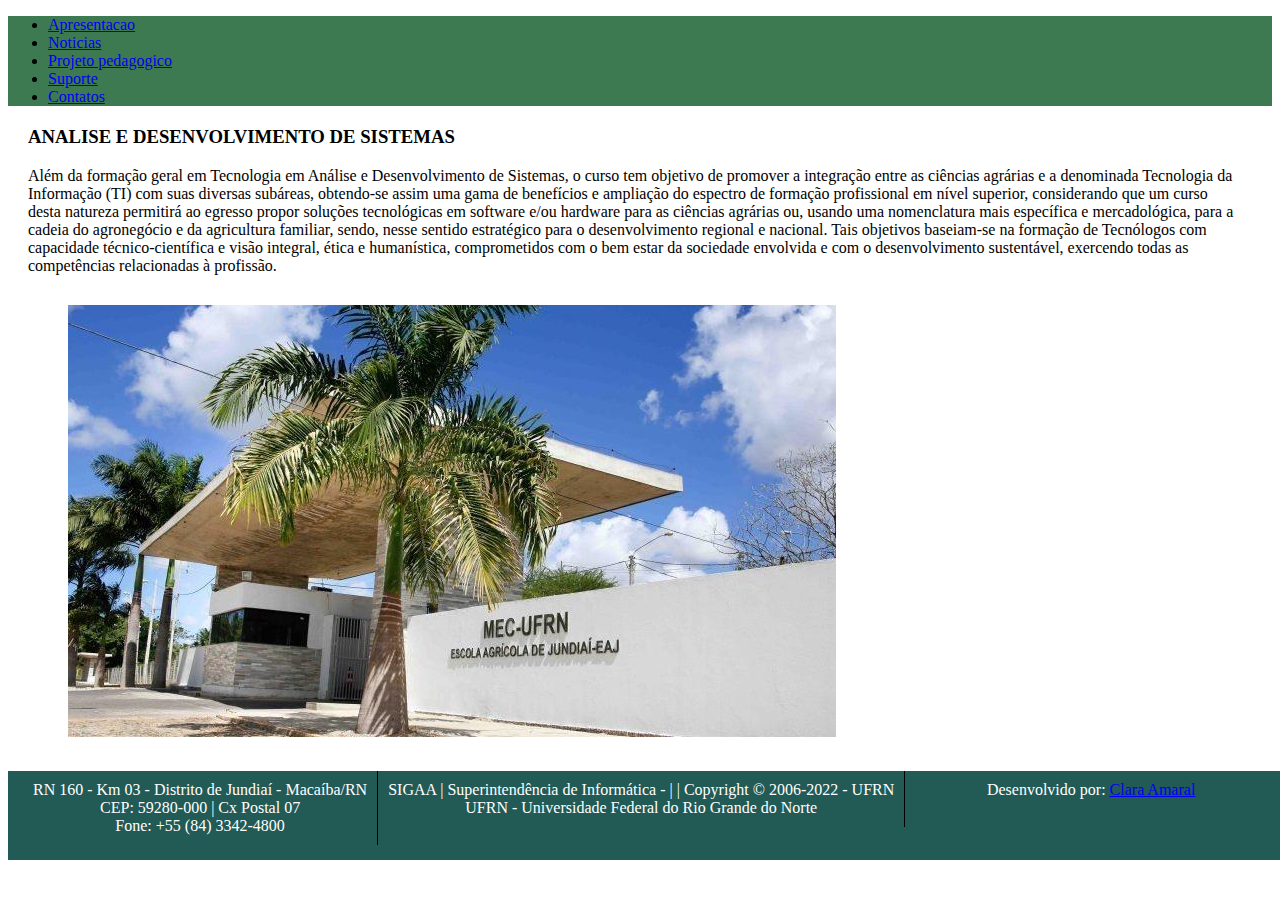
<file: index.html>
<!DOCTYPE html>
<html lang="pt-BR">
<head>
    <link href="https://cdn.jsdelivr.net/npm/bootstrap@5.1.3/dist/css/bootstrap.min.css" rel="stylesheet" integrity="sha384-1BmE4kWBq78iYhFldvKuhfTAU6auU8tT94WrHftjDbrCEXSU1oBoqyl2QvZ6jIW3" crossorigin="anonymous">
    <meta charset="UTF-8">
    <meta http-equiv="X-UA-Compatible" content="IE=edge">
    <meta name="viewport" content="width=device-width, initial-scale=1.0">
   <link rel="stylesheet" href="prova.css">
    <title>Document</title>
</head>
<body>
    <nav class="navbar navbar-expand-lg navbar-dark" style="background-color: rgb(61, 121, 81);">
        <div class="container-fluid">
          <div class="collapse navbar-collapse" id="navbarNav">
            <ul class="navbar-nav">
              <li class="nav-item">
                <a class="nav-link active" aria-current="page" href="apresentacao.html" style="background-color: rgb(61, 121, 81);">Apresentacao</a>
              </li>
              <li class="nav-item">
                <a class="nav-link" href="noticias.html">Noticias</a>
              </li>
              <li class="nav-item">
                <a class="nav-link" href="projetopedagogico.html">Projeto pedagogico</a>
                <li class="nav-item">
                    <a class="nav-link" href="suporte.html">Suporte</a>
                    <li class="nav-item">
                        <a class="nav-link" href="contatos.html">Contatos</a>
            </ul>
          </div>
        </div>
      </nav>
    <article style="margin: 20px 30px 30px 20px;">
        <h3>ANALISE E DESENVOLVIMENTO DE SISTEMAS</h3>
        <p>Além da formação geral em Tecnologia em Análise e Desenvolvimento de Sistemas, o curso tem objetivo de promover a integração entre as ciências agrárias e a denominada Tecnologia da Informação (TI) com suas diversas subáreas, obtendo-se assim uma gama de benefícios e ampliação do espectro de formação profissional em nível superior, considerando que um curso desta natureza permitirá ao egresso propor soluções tecnológicas em software e/ou hardware para as ciências agrárias ou, usando uma nomenclatura mais específica e mercadológica, para a cadeia do agronegócio e da agricultura familiar, sendo, nesse sentido estratégico para o desenvolvimento regional e nacional. Tais objetivos baseiam-se na formação de Tecnólogos com capacidade técnico-científica e visão integral, ética e humanística, comprometidos com o bem estar da sociedade envolvida e com o desenvolvimento sustentável, exercendo todas as competências relacionadas à profissão.</p>
    </article>
    <section style="margin: 20px 30px 30px 20px;">
        <figure> <img src="WhatsApp Image 2022-01-25 at 13.24.21.jpeg" alt="EAJ-fachada"></figure> 
        
       </section>
<div class= "rodape">
    <div style="float:left;padding: 10px; border-right: 1px solid black;">
        RN 160 - Km 03 - Distrito de Jundiaí - Macaíba/RN <br />
        CEP: 59280-000 | Cx Postal 07 <br />
        Fone: +55 (84) 3342-4800
    </div>
    <div style="float:left;padding: 10px; border-right:1px solid black; margin-right: 10px;">
        SIGAA | Superintendência de Informática - | | Copyright © 2006-2022 - UFRN  <br />
        UFRN - Universidade Federal do Rio Grande do Norte
    </div>
   <div style="padding: 10px 20px;">
        Desenvolvido por:
        <a href="claraamaral@eaj.com">Clara Amaral</a>
    </div>
    <div style="clear: left;">

    </div>
</div>



<script src="https://cdn.jsdelivr.net/npm/@popperjs/core@2.10.2/dist/umd/popper.min.js" integrity="sha384-7+zCNj/IqJ95wo16oMtfsKbZ9ccEh31eOz1HGyDuCQ6wgnyJNSYdrPa03rtR1zdB" crossorigin="anonymous"></script>
<script src="https://cdn.jsdelivr.net/npm/bootstrap@5.1.3/dist/js/bootstrap.min.js" integrity="sha384-QJHtvGhmr9XOIpI6YVutG+2QOK9T+ZnN4kzFN1RtK3zEFEIsxhlmWl5/YESvpZ13" crossorigin="anonymous"></script>
</body>
</html>
</file>
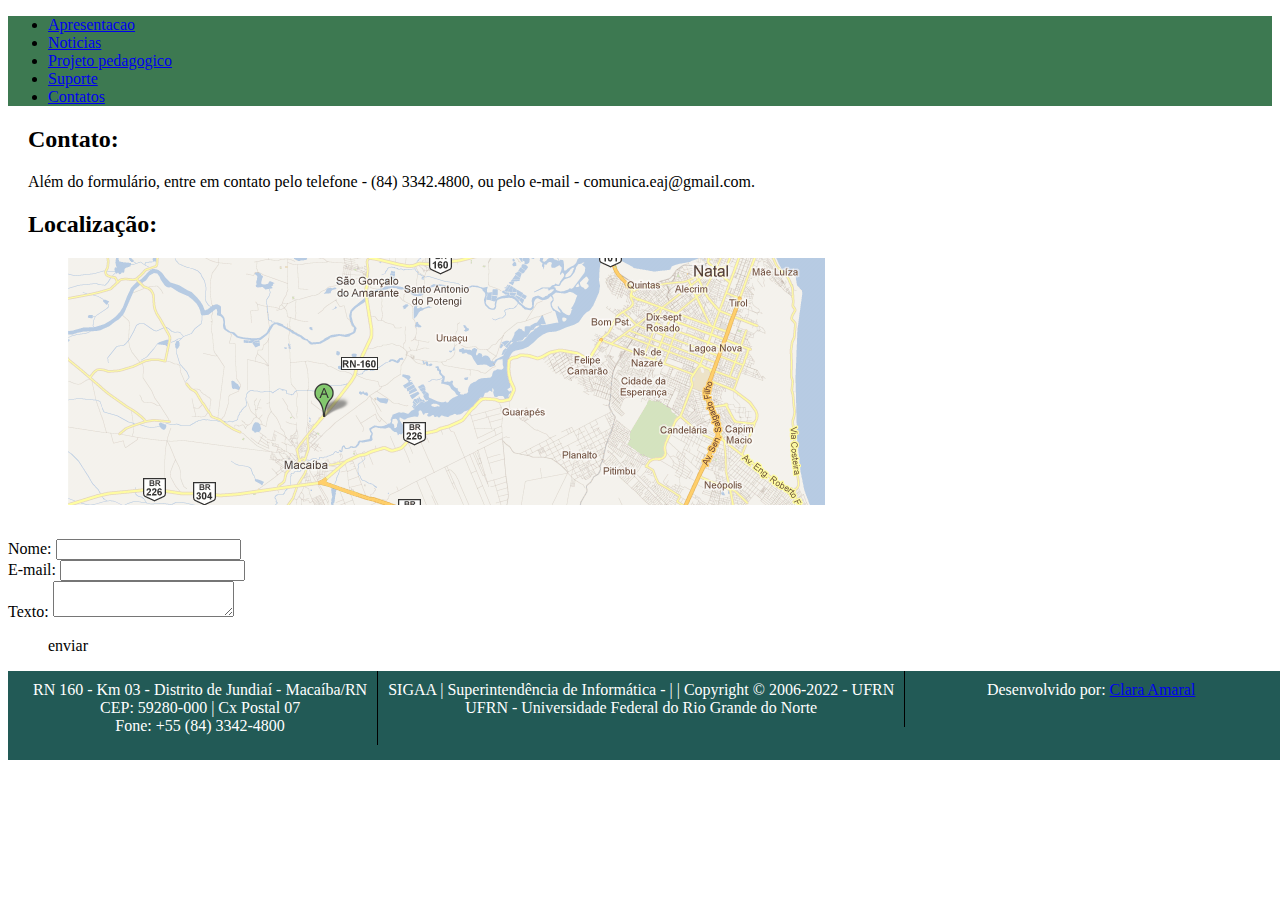
<file: contatos.html>
<!DOCTYPE html>
<html lang="pt-BR">
<head>
    <link href="https://cdn.jsdelivr.net/npm/bootstrap@5.1.3/dist/css/bootstrap.min.css" rel="stylesheet" integrity="sha384-1BmE4kWBq78iYhFldvKuhfTAU6auU8tT94WrHftjDbrCEXSU1oBoqyl2QvZ6jIW3" crossorigin="anonymous">
    <meta charset="UTF-8">
    <meta http-equiv="X-UA-Compatible" content="IE=edge">
    <meta name="viewport" content="width=device-width, initial-scale=1.0">
    <link rel="stylesheet" href="prova.css">
    <title>Document</title>
</head>
<body>
    <nav class="navbar navbar-expand-lg navbar-dark" style="background-color: rgb(61, 121, 81);">
        <div class="container-fluid">
          <div class="collapse navbar-collapse" id="navbarNav">
            <ul class="navbar-nav">
              <li class="nav-item">
                <a class="nav-link active" aria-current="page" href="apresentacao.html" style="background-color: rgb(61, 121, 81);">Apresentacao</a>
              </li>
              <li class="nav-item">
                <a class="nav-link" href="noticias.html">Noticias</a>
              </li>
              <li class="nav-item">
                <a class="nav-link" href="projetopedagogico.html">Projeto pedagogico</a>
                <li class="nav-item">
                    <a class="nav-link" href="suporte.html">Suporte</a>
                    <li class="nav-item">
                        <a class="nav-link" href="contatos.html">Contatos</a>
            </ul>
          </div>
        </div>
      </nav>
    <article style="margin: 20px 30px 30px 20px;">


        <h2> Contato:</h2>
      
        <P>Além do formulário, entre em contato pelo telefone - (84) 3342.4800, ou pelo e-mail - comunica.eaj@gmail.com.</p>
            <h2> Localização:</h2>
         <figure> <img src="mapa.png" alt="EAJ-fachada"></figure>
    </article>

    <form action="/formulario-contato" method="post">
        <div>
            <label for="nome">Nome:</label>
            <input type="texto" id="nome" name="nome_usuario">
        </div>
        <div>
            <label for="email">E-mail:</label>
            <input type="email" id="email" name="email_usuario">
        </div>
        <div>
            <label for="enviar">Texto:</label>
            <textarea id="enviar" name="enviar"></textarea>     <ul>enviar</ul>
        
        </div>
    </form>
    <div class= "rodape">
        <div style="float:left;padding: 10px; border-right: 1px solid black;">
            RN 160 - Km 03 - Distrito de Jundiaí - Macaíba/RN <br />
            CEP: 59280-000 | Cx Postal 07 <br />
            Fone: +55 (84) 3342-4800
        </div>
        <div style="float:left;padding: 10px; border-right:1px solid black; margin-right: 10px;">
            SIGAA | Superintendência de Informática - | | Copyright © 2006-2022 - UFRN  <br />
            UFRN - Universidade Federal do Rio Grande do Norte
        </div>
       <div style="padding: 10px 20px;">
            Desenvolvido por:
            <a href="claraamaral@eaj.com">Clara Amaral</a>
        </div>
        <div style="clear: left;">
   
</body>

<script src="https://cdn.jsdelivr.net/npm/@popperjs/core@2.10.2/dist/umd/popper.min.js" integrity="sha384-7+zCNj/IqJ95wo16oMtfsKbZ9ccEh31eOz1HGyDuCQ6wgnyJNSYdrPa03rtR1zdB" crossorigin="anonymous"></script>
<script src="https://cdn.jsdelivr.net/npm/bootstrap@5.1.3/dist/js/bootstrap.min.js" integrity="sha384-QJHtvGhmr9XOIpI6YVutG+2QOK9T+ZnN4kzFN1RtK3zEFEIsxhlmWl5/YESvpZ13" crossorigin="anonymous"></script>
</html>
</file>
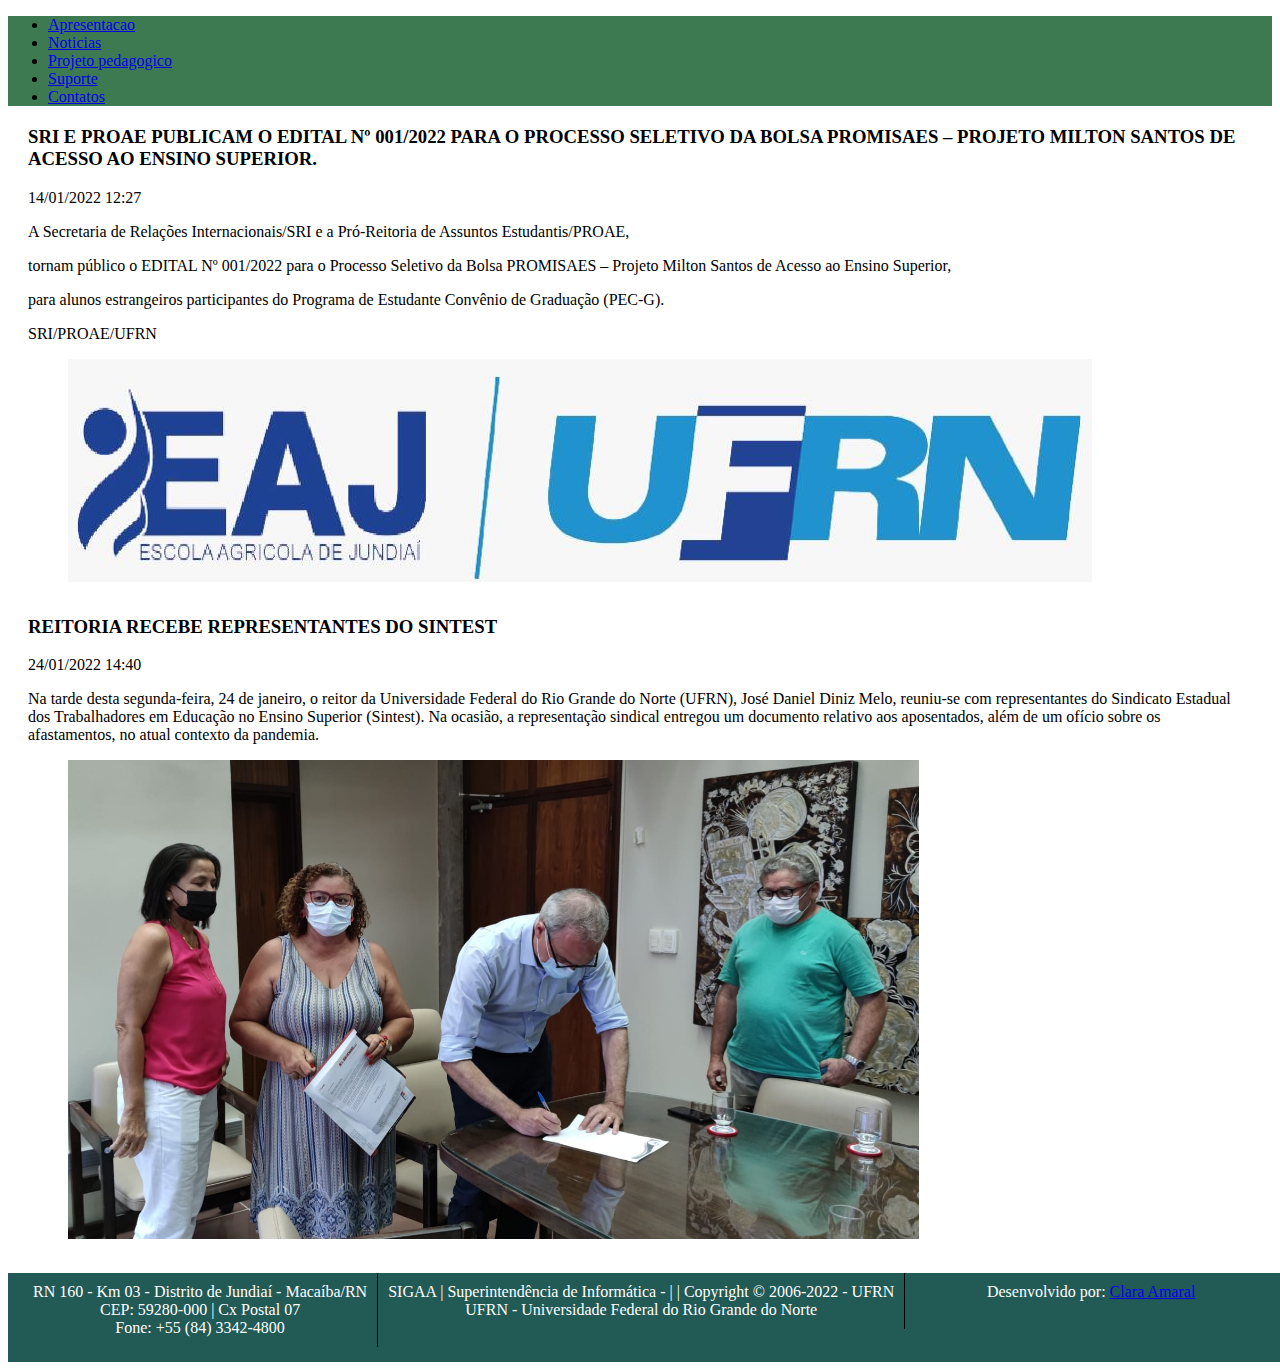
<file: noticias.html>
<!DOCTYPE html>
<html lang="pt-BR">
<head>
    <link href="https://cdn.jsdelivr.net/npm/bootstrap@5.1.3/dist/css/bootstrap.min.css" rel="stylesheet" integrity="sha384-1BmE4kWBq78iYhFldvKuhfTAU6auU8tT94WrHftjDbrCEXSU1oBoqyl2QvZ6jIW3" crossorigin="anonymous">
    <meta charset="UTF-8">
    <meta http-equiv="X-UA-Compatible" content="IE=edge">
    <meta name="viewport" content="width=device-width, initial-scale=1.0">
    <link rel="stylesheet" href="prova.css">
    <title>Document</title>
</head>
<body>
    
    <nav class="navbar navbar-expand-lg navbar-dark" style="background-color: rgb(61, 121, 81);">
        <div class="container-fluid">
          <div class="collapse navbar-collapse" id="navbarNav">
            <ul class="navbar-nav">
              <li class="nav-item">
                <a class="nav-link active" aria-current="page" href="apresentacao.html" style="background-color: rgb(61, 121, 81);">Apresentacao</a>
              </li>
              <li class="nav-item">
                <a class="nav-link" href="noticias.html">Noticias</a>
              </li>
              <li class="nav-item">
                <a class="nav-link" href="projetopedagogico.html">Projeto pedagogico</a>
                <li class="nav-item">
                    <a class="nav-link" href="suporte.html">Suporte</a>
                    <li class="nav-item">
                        <a class="nav-link" href="contatos.html">Contatos</a>
            </ul>
          </div>
        </div>
      </nav>
    <article style="margin: 20px 30px 30px 20px;">
        <h3>SRI E PROAE PUBLICAM O EDITAL Nº 001/2022 PARA O PROCESSO SELETIVO DA BOLSA PROMISAES
             – PROJETO MILTON SANTOS DE ACESSO AO ENSINO SUPERIOR. </h3>
        <p>14/01/2022 12:27</p>
        <p>A Secretaria de Relações Internacionais/SRI e a Pró-Reitoria de Assuntos Estudantis/PROAE, 
           <p>tornam público o EDITAL  Nº 001/2022 para o Processo Seletivo da Bolsa PROMISAES – Projeto Milton Santos de Acesso ao Ensino Superior, </p> 
           <p> para alunos estrangeiros participantes do Programa de Estudante Convênio de Graduação (PEC-G).</p>
           <p> SRI/PROAE/UFRN</p> 
           <figure> <img src="WhatsApp Image 2022-01-25 at 13.21.19.jpeg" alt="EAJ-fachada"></figure>
        </section>

    </article>

    <article style="margin: 20px 30px 30px 20px;">
        <h3>REITORIA RECEBE REPRESENTANTES DO SINTEST </h3>
        <P> 24/01/2022 14:40</P>
        <p> Na tarde desta segunda-feira, 24 de janeiro,
         o reitor da Universidade Federal do Rio Grande do Norte (UFRN), José Daniel Diniz Melo,
         reuniu-se com representantes do Sindicato Estadual dos Trabalhadores em Educação no Ensino Superior (Sintest).
         Na ocasião, a representação sindical entregou um documento relativo aos aposentados, além de um ofício sobre os afastamentos,
         no atual contexto da pandemia. </p>
         <figure> <img style="max-width: 75%;"src="WhatsApp-Image-2022-01-24-at-12.30.11.jpeg" alt="EAJ-fachada"></figure>
        </section>
    </article>
 
    <div class= "rodape">
        <div style="float:left;padding: 10px; border-right: 1px solid black;">
            RN 160 - Km 03 - Distrito de Jundiaí - Macaíba/RN <br />
            CEP: 59280-000 | Cx Postal 07 <br />
            Fone: +55 (84) 3342-4800
        </div>
        <div style="float:left;padding: 10px; border-right:1px solid black; margin-right: 10px;">
            SIGAA | Superintendência de Informática - | | Copyright © 2006-2022 - UFRN  <br />
            UFRN - Universidade Federal do Rio Grande do Norte
        </div>
       <div style="padding: 10px 20px;">
            Desenvolvido por:
            <a href="claraamaral@eaj.com">Clara Amaral</a>
        </div>
        <div style="clear: left;">
    
        </div>
</body>
<script src="https://cdn.jsdelivr.net/npm/@popperjs/core@2.10.2/dist/umd/popper.min.js" integrity="sha384-7+zCNj/IqJ95wo16oMtfsKbZ9ccEh31eOz1HGyDuCQ6wgnyJNSYdrPa03rtR1zdB" crossorigin="anonymous"></script>
<script src="https://cdn.jsdelivr.net/npm/bootstrap@5.1.3/dist/js/bootstrap.min.js" integrity="sha384-QJHtvGhmr9XOIpI6YVutG+2QOK9T+ZnN4kzFN1RtK3zEFEIsxhlmWl5/YESvpZ13" crossorigin="anonymous"></script>
</html>
</file>
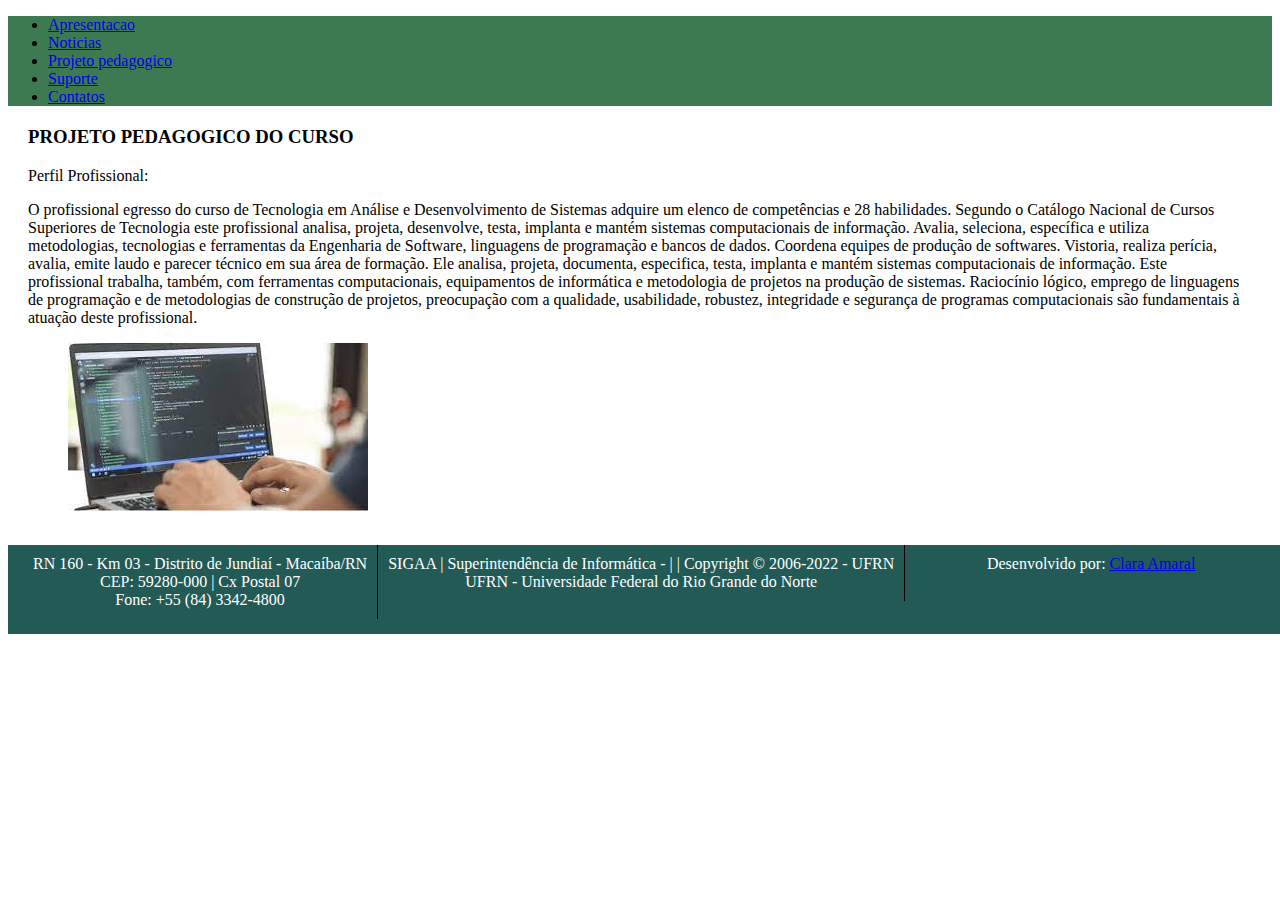
<file: projetopedagogico.html>
<!DOCTYPE html>
<html lang="pt-BR">
<head>
    <link href="https://cdn.jsdelivr.net/npm/bootstrap@5.1.3/dist/css/bootstrap.min.css" rel="stylesheet" integrity="sha384-1BmE4kWBq78iYhFldvKuhfTAU6auU8tT94WrHftjDbrCEXSU1oBoqyl2QvZ6jIW3" crossorigin="anonymous">
    <meta charset="UTF-8">
    <meta http-equiv="X-UA-Compatible" content="IE=edge">
    <meta name="viewport" content="width=device-width, initial-scale=1.0">
    <link rel="stylesheet" href="prova.css">
    <title>Document</title>
</head>
<body>
    <nav class="navbar navbar-expand-lg navbar-dark" style="background-color: rgb(61, 121, 81);">
        <div class="container-fluid">
          <div class="collapse navbar-collapse" id="navbarNav">
            <ul class="navbar-nav">
              <li class="nav-item">
                <a class="nav-link active" aria-current="page" href="apresentacao.html" style="background-color: rgb(61, 121, 81);">Apresentacao</a>
              </li>
              <li class="nav-item">
                <a class="nav-link" href="noticias.html">Noticias</a>
              </li>
              <li class="nav-item">
                <a class="nav-link" href="projetopedagogico.html">Projeto pedagogico</a>
                <li class="nav-item">
                    <a class="nav-link" href="suporte.html">Suporte</a>
                    <li class="nav-item">
                        <a class="nav-link" href="contatos.html">Contatos</a>
            </ul>
          </div>
        </div>
      </nav>
    <article  style="margin: 20px 30px 30px 20px;">
       <h3> PROJETO PEDAGOGICO DO CURSO</h3>

        <p> Perfil Profissional:</P>

        <P> O profissional egresso do curso de Tecnologia em Análise e Desenvolvimento de Sistemas adquire um elenco de competências e 28 habilidades.
             Segundo o Catálogo Nacional de Cursos Superiores de Tecnologia este profissional analisa, projeta, desenvolve, testa, implanta e mantém
              sistemas computacionais de informação. Avalia, seleciona, específica e utiliza metodologias, tecnologias e ferramentas da Engenharia de 
              Software, linguagens de programação e bancos de dados. Coordena equipes de produção de softwares. Vistoria, realiza perícia, avalia, emite 
              laudo e parecer técnico em sua área de formação. Ele analisa, projeta, documenta, especifica, testa, implanta e mantém sistemas 
              computacionais de informação. Este profissional trabalha, também, com ferramentas computacionais, equipamentos de informática e metodologia 
              de projetos na produção de sistemas. Raciocínio lógico, emprego de linguagens de programação e de metodologias de construção de projetos, 
              preocupação com a qualidade, usabilidade, robustez, integridade e segurança de programas computacionais são fundamentais à atuação deste 
              profissional.</p>
         <figure> <img src="download (1).jpg" alt="EAJ-fachada"></figure>
    </article>


    <div class= "rodape">
        <div style="float:left;padding: 10px; border-right: 1px solid black;">
            RN 160 - Km 03 - Distrito de Jundiaí - Macaíba/RN <br />
            CEP: 59280-000 | Cx Postal 07 <br />
            Fone: +55 (84) 3342-4800
        </div>
        <div style="float:left;padding: 10px; border-right:1px solid black; margin-right: 10px;">
            SIGAA | Superintendência de Informática - | | Copyright © 2006-2022 - UFRN  <br />
            UFRN - Universidade Federal do Rio Grande do Norte
        </div>
       <div style="padding: 10px 20px;">
            Desenvolvido por:
            <a href="claraamaral@eaj.com">Clara Amaral</a>
        </div>
        <div style="clear: left;">
   
</body>

<script src="https://cdn.jsdelivr.net/npm/@popperjs/core@2.10.2/dist/umd/popper.min.js" integrity="sha384-7+zCNj/IqJ95wo16oMtfsKbZ9ccEh31eOz1HGyDuCQ6wgnyJNSYdrPa03rtR1zdB" crossorigin="anonymous"></script>
<script src="https://cdn.jsdelivr.net/npm/bootstrap@5.1.3/dist/js/bootstrap.min.js" integrity="sha384-QJHtvGhmr9XOIpI6YVutG+2QOK9T+ZnN4kzFN1RtK3zEFEIsxhlmWl5/YESvpZ13" crossorigin="anonymous"></script>
</html>
</file>
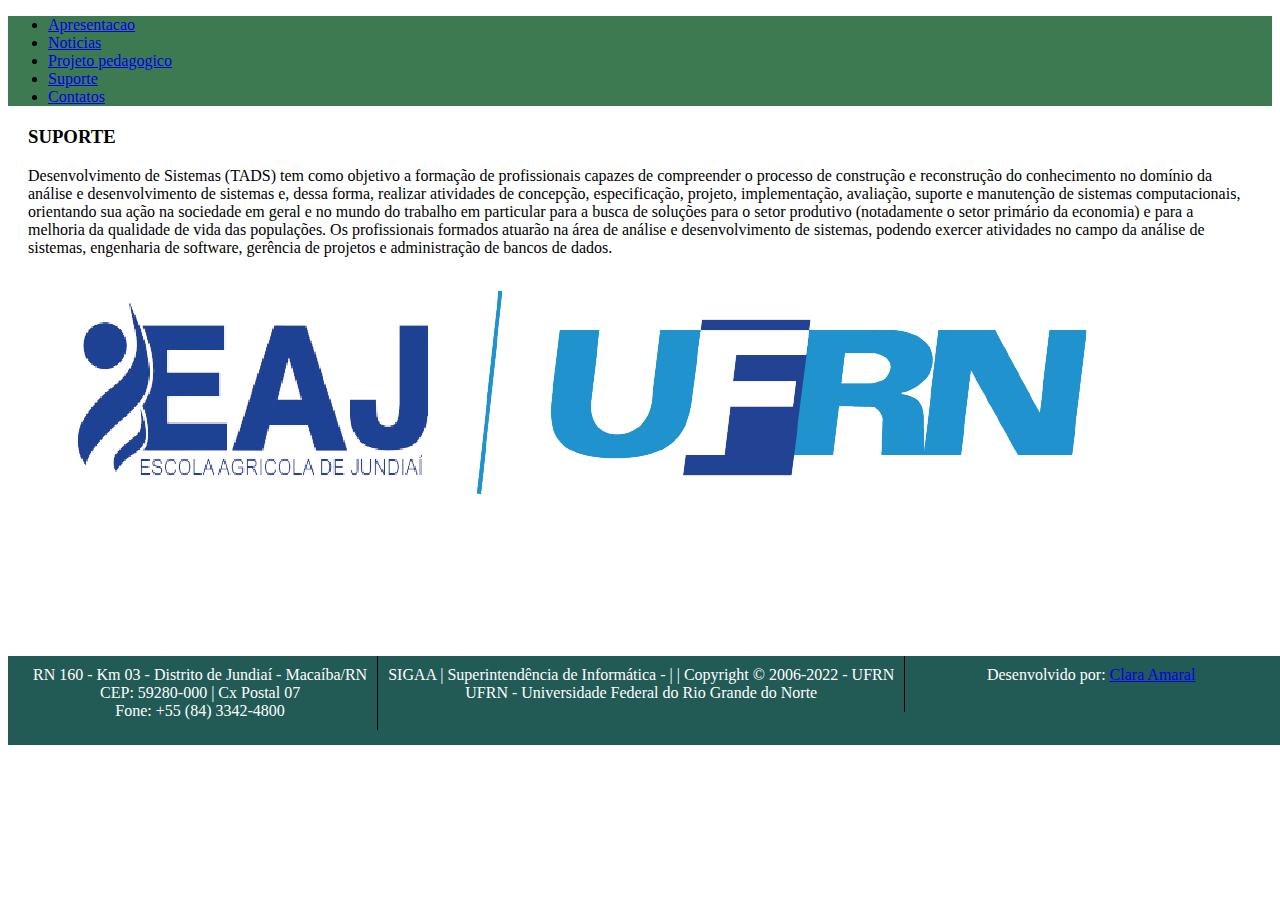
<file: suporte.html>
<!DOCTYPE html>
<html lang="pt-BR">
<head>
    <link href="https://cdn.jsdelivr.net/npm/bootstrap@5.1.3/dist/css/bootstrap.min.css" rel="stylesheet" integrity="sha384-1BmE4kWBq78iYhFldvKuhfTAU6auU8tT94WrHftjDbrCEXSU1oBoqyl2QvZ6jIW3" crossorigin="anonymous">
    <meta charset="UTF-8">
    <meta http-equiv="X-UA-Compatible" content="IE=edge">
    <meta name="viewport" content="width=device-width, initial-scale=1.0">
    <link rel="stylesheet" href="prova.css">
    <title>Document</title>
</head>
<body>
    <nav class="navbar navbar-expand-lg navbar-dark" style="background-color: rgb(61, 121, 81);">
        <div class="container-fluid">
          <div class="collapse navbar-collapse" id="navbarNav">
            <ul class="navbar-nav">
              <li class="nav-item">
                <a class="nav-link active" aria-current="page" href="apresentacao.html" style="background-color: rgb(61, 121, 81);">Apresentacao</a>
              </li>
              <li class="nav-item">
                <a class="nav-link" href="noticias.html">Noticias</a>
              </li>
              <li class="nav-item">
                <a class="nav-link" href="projetopedagogico.html">Projeto pedagogico</a>
                <li class="nav-item">
                    <a class="nav-link" href="suporte.html">Suporte</a>
                    <li class="nav-item">
                        <a class="nav-link" href="contatos.html">Contatos</a>
            </ul>
          </div>
        </div>
      </nav>
    <article style="margin: 20px 30px 30px 20px; height: 500px;">
       <h3> SUPORTE</h3>

        <P> Desenvolvimento de Sistemas (TADS) tem como objetivo a formação de profissionais capazes de compreender o processo de 
            construção e reconstrução do conhecimento no domínio da análise e desenvolvimento de sistemas e, dessa forma, realizar atividades de 
            concepção, especificação, projeto, implementação, avaliação, suporte e manutenção de sistemas computacionais, orientando sua ação na 
            sociedade em geral e no mundo do trabalho em particular para a busca de soluções para o setor produtivo (notadamente o setor primário da 
            economia) e para a melhoria da qualidade de vida das populações. Os profissionais formados atuarão na área de análise e desenvolvimento de 
            sistemas, podendo exercer atividades no campo da análise de sistemas, engenharia de software, gerência de projetos e administração de bancos 
            de dados.</p>
         <figure> <img src="logo.png" alt="EAJ-fachada"></figure>
    </article>


    <div style="margin-bottom: 0%;" class= "rodape">
        <div style="float:left;padding: 10px; border-right: 1px solid black;">
            RN 160 - Km 03 - Distrito de Jundiaí - Macaíba/RN <br />
            CEP: 59280-000 | Cx Postal 07 <br />
            Fone: +55 (84) 3342-4800
        </div>
        <div style="float:left;padding: 10px; border-right:1px solid black; margin-right: 10px;">
            SIGAA | Superintendência de Informática - | | Copyright © 2006-2022 - UFRN  <br />
            UFRN - Universidade Federal do Rio Grande do Norte
        </div>
       <div style="padding: 10px 20px;">
            Desenvolvido por:
            <a href="claraamaral@eaj.com">Clara Amaral</a>
        </div>
        <div style="clear: left;">
</body>

<script src="https://cdn.jsdelivr.net/npm/@popperjs/core@2.10.2/dist/umd/popper.min.js" integrity="sha384-7+zCNj/IqJ95wo16oMtfsKbZ9ccEh31eOz1HGyDuCQ6wgnyJNSYdrPa03rtR1zdB" crossorigin="anonymous"></script>
<script src="https://cdn.jsdelivr.net/npm/bootstrap@5.1.3/dist/js/bootstrap.min.js" integrity="sha384-QJHtvGhmr9XOIpI6YVutG+2QOK9T+ZnN4kzFN1RtK3zEFEIsxhlmWl5/YESvpZ13" crossorigin="anonymous"></script>
</html>
</file>
<file: prova.css>
.rodape{
    text-align: center;
    color: white;
    background-color: rgba(16, 77, 72, 0.924);  
    width:100%;
    padding:0 15px 15px 15px;
   
    
   
  
   
 
   
   
}

.formulario{
    text-align: center;
    color: white;
    border-top: 5px rgba(164, 189, 187, 0.924);  
    background-color: rgba(164, 189, 187, 0.924); 
    right:auto;
    margin-left: auto;


}
</file>
